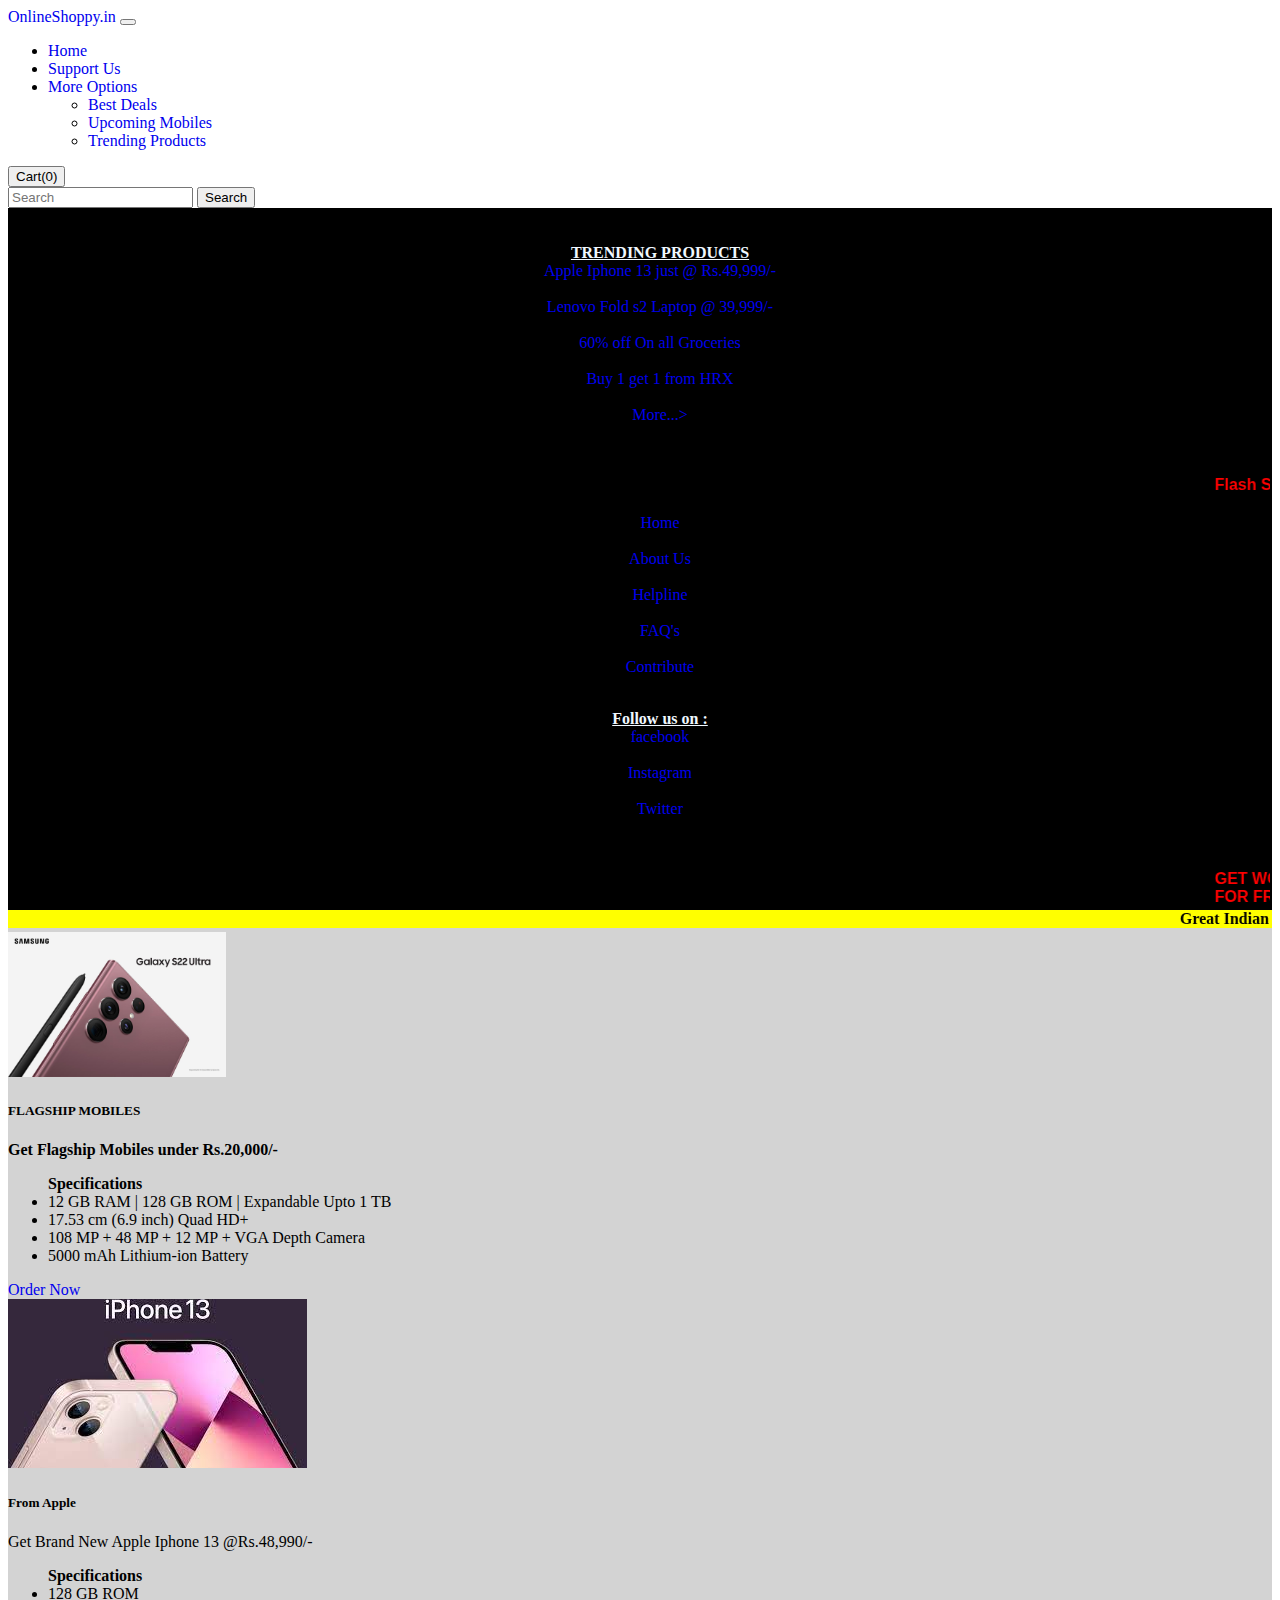
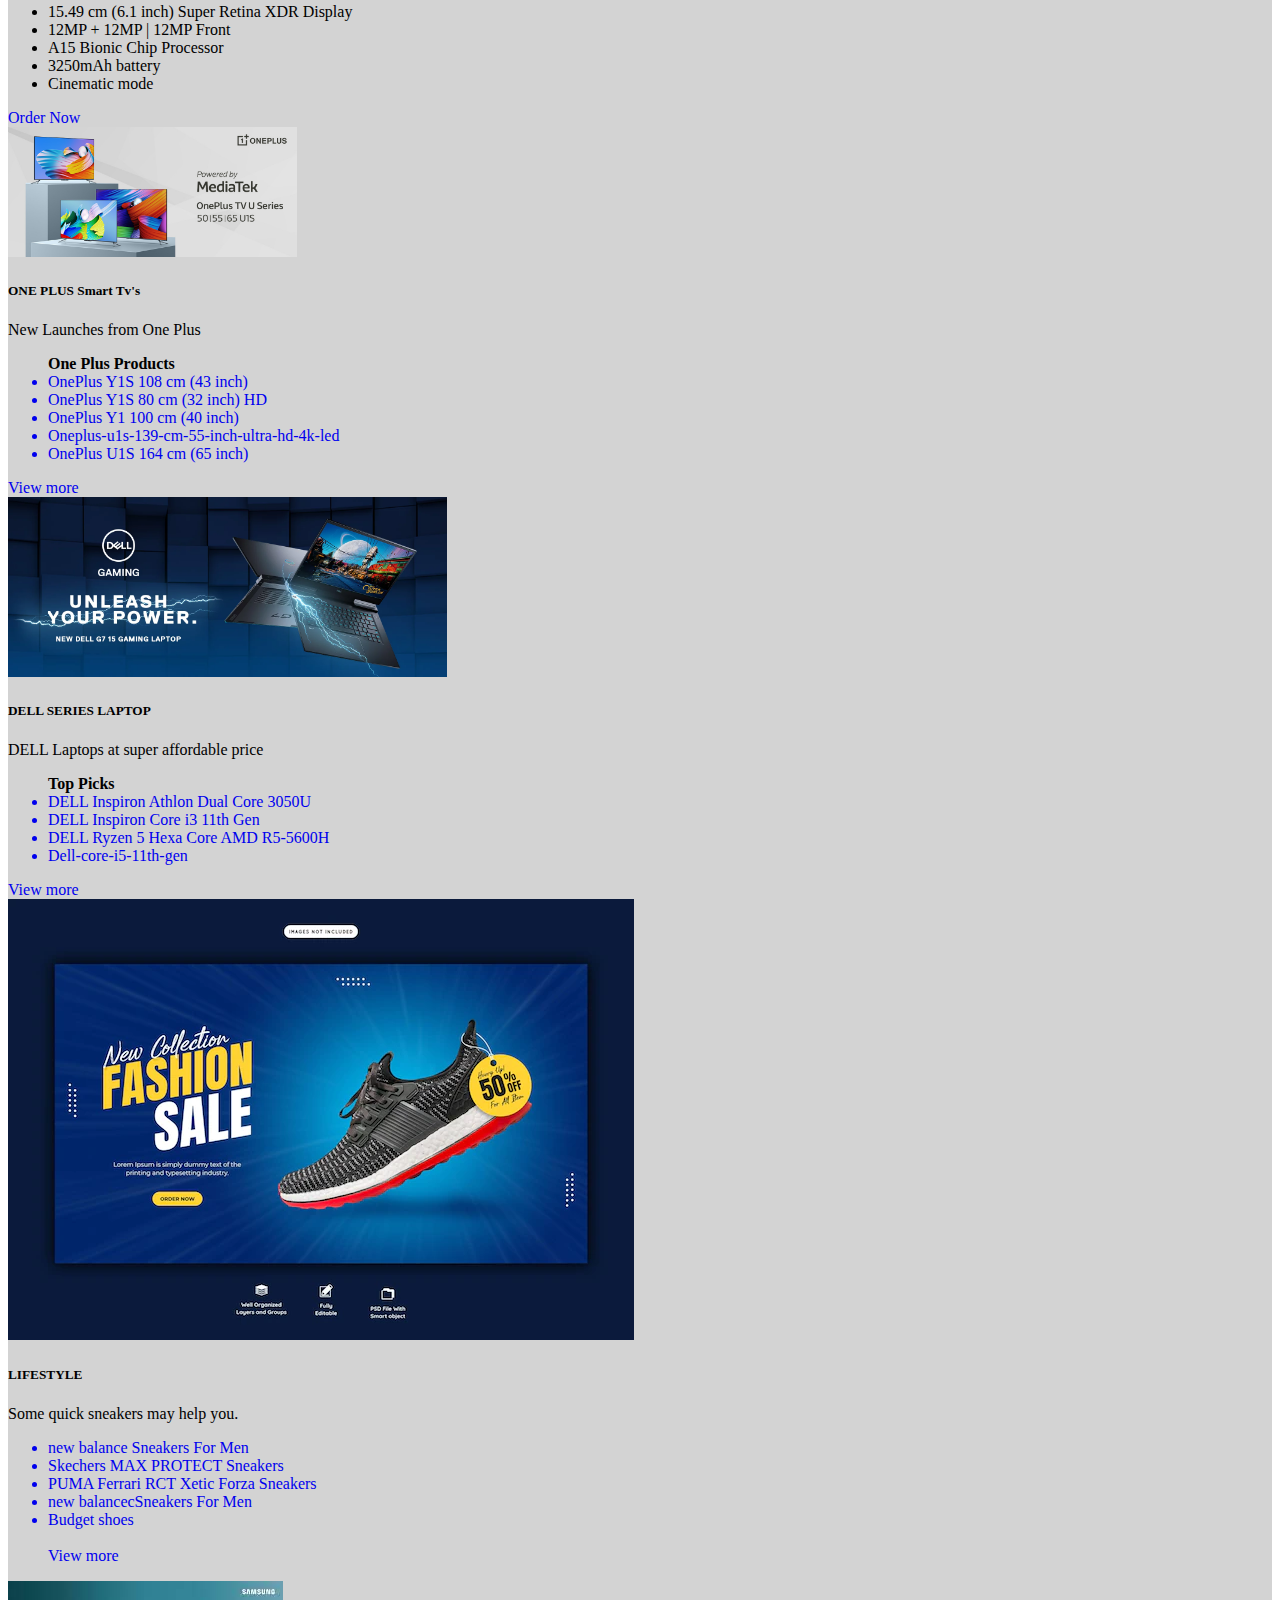
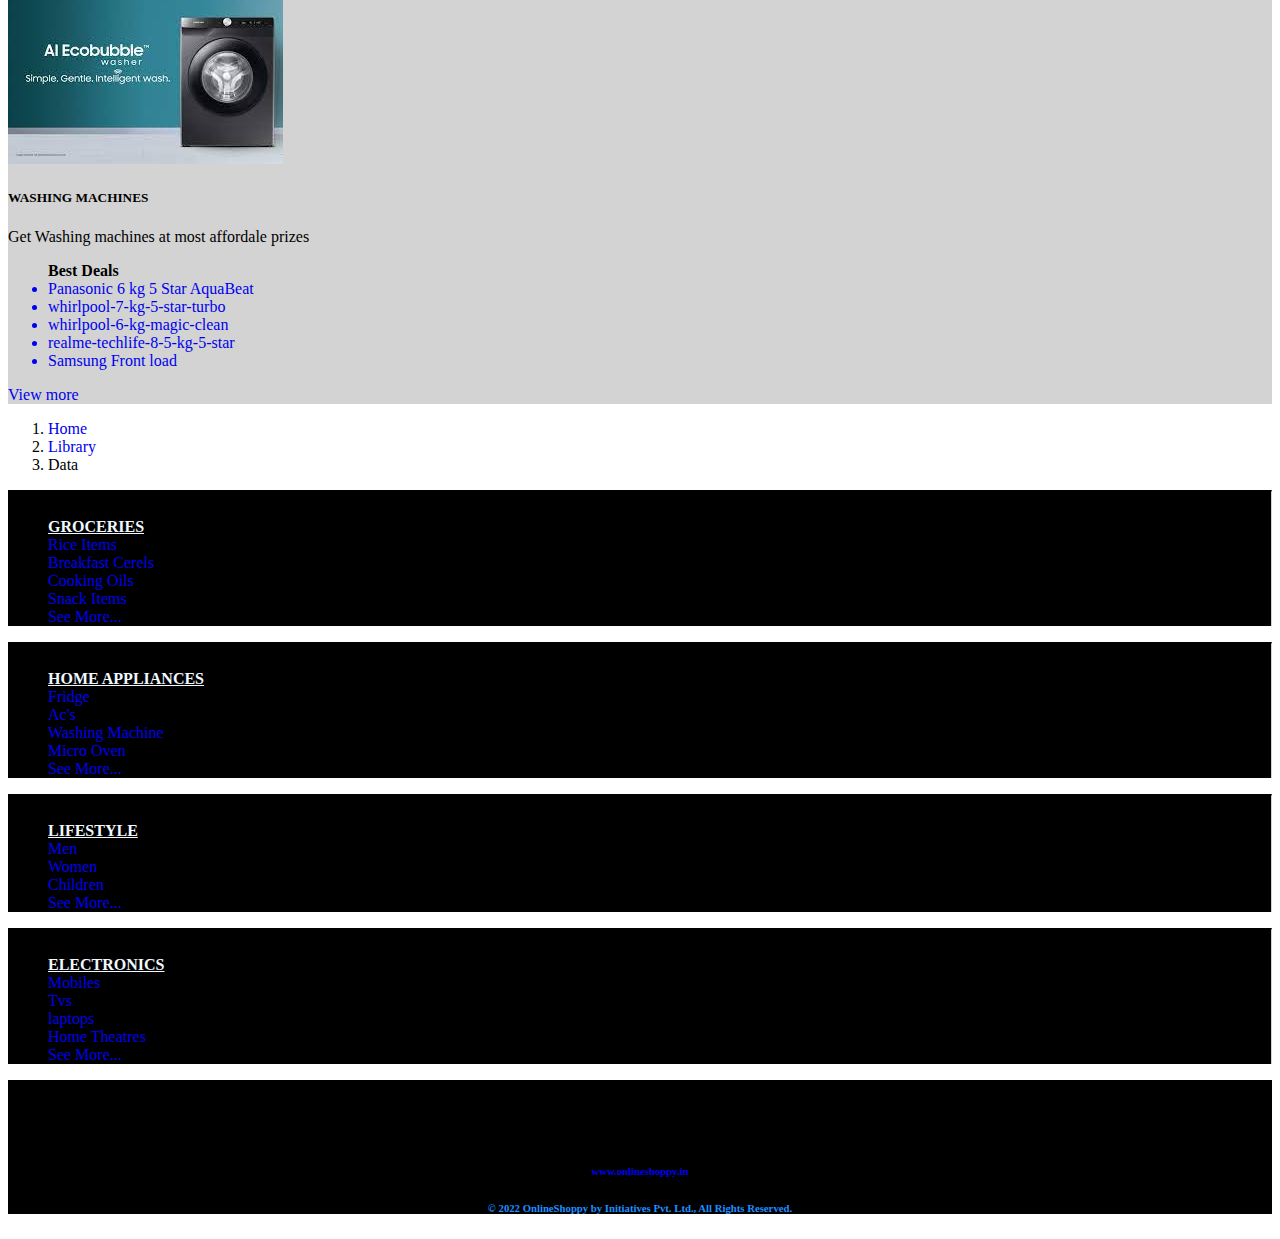
<file: project/index.html>
<!doctype html>
<html lang="en">
  <head>
    <meta charset="utf-8">
    <meta name="viewport" content="width=device-width, initial-scale=1">
    <title>OnlineShoppy.in</title>
    <link href="https://cdn.jsdelivr.net/npm/bootstrap@5.2.2/dist/css/bootstrap.min.css" rel="stylesheet" integrity="sha384-Zenh87qX5JnK2Jl0vWa8Ck2rdkQ2Bzep5IDxbcnCeuOxjzrPF/et3URy9Bv1WTRi" crossorigin="anonymous">
  <link href = "style.css" rel = "stylesheet">
  <script src="https://cdn.jsdelivr.net/npm/bootstrap@5.2.2/dist/js/bootstrap.bundle.min.js" integrity="sha384-OERcA2EqjJCMA+/3y+gxIOqMEjwtxJY7qPCqsdltbNJuaOe923+mo//f6V8Qbsw3" crossorigin="anonymous"></script>
  
  </head>
  <body>
    

      <nav class="navbar navbar-expand-lg navbar-dark bg-dark">
        <div class="container-fluid">
          <a class="navbar-brand" href="#">OnlineShoppy.in</a>
          <button class="navbar-toggler" type="button" data-bs-toggle="collapse" data-bs-target="#navbarSupportedContent" aria-controls="navbarSupportedContent" aria-expanded="false" aria-label="Toggle navigation">
            <span class="navbar-toggler-icon"></span>
          </button>
          <div class="collapse navbar-collapse" id="navbarSupportedContent">
            <ul class="navbar-nav me-auto mb-2 mb-lg-0">
              <li class="nav-item">
                <a class="nav-link active" aria-current="page" href="#">Home</a>
              </li>
              <li class="nav-item">
                <a class="nav-link" href="#">Support Us</a>
              </li>
              <li class="nav-item dropdown">
                <a class="nav-link dropdown-toggle" href="#" role="button" data-bs-toggle="dropdown" aria-expanded="false">
                  More Options
                </a>
                <ul class="dropdown-menu">
                  <li><a class="dropdown-item" href="#">Best Deals</a></li>
                  <li><a class="dropdown-item" href="#">Upcoming Mobiles</a></li>
                  <li><a class="dropdown-item" href="#">Trending Products</a></li>
                </ul>
              </li>
            </ul>
           <button type = button class = "btn btn-outline-success" >Cart(0)</button>
            <form class="d-flex" role="search">
              <input class="form-control me-2" type="search" placeholder="Search" aria-label="Search">
              <button class="btn btn-outline-success" type="submit">Search</button>
            </form>
          </div>
        </div>
      </nav>
    <div class = "container-fluid">
    <div class="row">
<div class = "col-2 left_panel">
  
  <ul class="list-group">
    <span><b>TRENDING PRODUCTS</b></span><br>
   <a href = "about.html" ><li>Apple Iphone 13 just @ Rs.49,999/-</li></a><br>
    <a href = "helpline.html"><li>Lenovo Fold s2 Laptop @ 39,999/-</li></a><br>
    <a href = "faq.html"><li>60% off On all Groceries</li></a><br>
   <a href = "contribue.html"><li>Buy 1 get 1 from HRX</li></a><br>
   <a href = "contribue.html"><li><a href="#" class="btn btn-primary">More...></a></li></a><br>
  </ul><br>
  <marquee class ="blink"><b>Flash Sales upto 80% off Hurry up!!!!!</b></marquee><br>
  <ul class="list-group">
   <a href = "index.html" ><li>Home</li></a><br>
   <a href = "about.html" ><li>About Us</li></a><br>
    <a href = "helpline.html"><li>Helpline</li></a><br>
    <a href = "faq.html"><li>FAQ's</li></a><br>
   <a href = "contribue.html"><li>Contribute</li></a><br>
  </ul>
<ul class = "list-group">
<span><b>Follow us on :</b></span><br>
  <a href = "https://www.facebook.com" target="_blank"><li><a href="#" class="btn btn-primary">facebook</a></li></a><br>
  <a href = "https://www.instagram.com"><li><a href="#" class="btn btn-primary">Instagram</a></li></a><br>
  <a href = "https://www.twitter.com"><li><a href="#" class="btn btn-primary">Twitter</a></li></a><br>
</ul>
<br>

<marquee class ="blink"><b>GET WOODLAND SHOES<br> FOR FREE*** GIVEAWAY</b></marquee><br>
</div>
<div class="col-10 main_content">
  <marquee bgcolor = "yellow" behaviour = "scroll" scrollamount = "10"><b>Great Indian Festival starts on 25/12/2022 and ends on 10/1/2023.Instant 10% off on HDFC bank credit cards</b></marquee>
<div class = "row pt-2">
  <div class = "col-3">
    <div class="card">
      <a href = "https://www.flipkart.com/samsung-galaxy-s20-ultra-cosmic-gray-128-gb/p/itma25b4687846b4?pid=MOBFZXZ22CWZ2JZB&lid=LSTMOBFZXZ22CWZ2JZB7GKWML&marketplace=FLIPKART&q=s20+ultra+phone&store=tyy%2F4io&srno=s_1_1&otracker=AS_QueryStore_OrganicAutoSuggest_1_5_na_na_na&otracker1=AS_QueryStore_OrganicAutoSuggest_1_5_na_na_na&fm=organic&iid=bf0b41b6-a40d-42e4-8f1f-1655d7aef5dd.MOBFZXZ22CWZ2JZB.SEARCH&ppt=dynamic&ppn=CART_PAGE&ssid=dpm6xcml9c0000001668492628831&qH=dbf4fccbfa293ee5" target = "_blank"><img src="a1.jpg" height = "145px"class="card-img-top" alt="..."></a>
      <div class="card-body">
        <h5 class="card-title">FLAGSHIP MOBILES</h5>
        <p class="card-text"><b>Get Flagship Mobiles under Rs.20,000/-</b></p>
        <ul>
          <span><b>Specifications</b></span>
          <li>12 GB RAM | 128 GB ROM | Expandable Upto 1 TB</li>
         <li> 17.53 cm (6.9 inch) Quad HD+ </li>
          <li>108 MP + 48 MP + 12 MP + VGA Depth Camera</li>
          <li>5000 mAh Lithium-ion Battery</li>
          
        
        </ul>
        <a href="https://www.flipkart.com/samsung-galaxy-s20-ultra-cosmic-gray-128-gb/p/itma25b4687846b4?pid=MOBFZXZ22CWZ2JZB&lid=LSTMOBFZXZ22CWZ2JZB7GKWML&marketplace=FLIPKART&q=s20+ultra+phone&store=tyy%2F4io&srno=s_1_1&otracker=AS_QueryStore_OrganicAutoSuggest_1_5_na_na_na&otracker1=AS_QueryStore_OrganicAutoSuggest_1_5_na_na_na&fm=organic&iid=bf0b41b6-a40d-42e4-8f1f-1655d7aef5dd.MOBFZXZ22CWZ2JZB.SEARCH&ppt=dynamic&ppn=CART_PAGE&ssid=dpm6xcml9c0000001668492628831&qH=dbf4fccbfa293ee5" target = "_blank" class="btn btn-warning">Order Now</a>
      </div>
    </div>
  </div>
  <div class = "col-3">
  <div class="card" >
   <a href = "https://www.flipkart.com/apple-iphone-13-midnight-128-gb/p/itmca361aab1c5b0?pid=MOBG6VF5Q82T3XRS&lid=LSTMOBG6VF5Q82T3XRSOXJLM9&marketplace=FLIPKART&q=iphone+13&store=tyy%2F4io&srno=s_1_2&otracker=AS_QueryStore_OrganicAutoSuggest_1_6_na_na_na&otracker1=AS_QueryStore_OrganicAutoSuggest_1_6_na_na_na&fm=organic&iid=402b8193-c9e6-4140-b1e6-d4c32fe313e0.MOBG6VF5Q82T3XRS.SEARCH&ppt=hp&ppn=homepage&ssid=mpuugvt55c0000001668494833153&qH=c68a3b83214bb235" target = "_blank"><img src = "a2.jpg" class="card-img-top" alt="..." ></a>
    <div class="card-body">
      <h5 class="card-title">From Apple</h5>
      <p class="card-text">Get Brand New Apple Iphone 13 @Rs.48,990/-</p>
      <ul>
        <span><b>Specifications</b></span>
        <li>128 GB ROM</li>
       <li>15.49 cm (6.1 inch) Super Retina XDR Display</li>
        <li>12MP + 12MP | 12MP Front </li>
        <li>A15 Bionic Chip Processor</li>
        <li>3250mAh battery</li>
       <li>Cinematic mode</li>
      </ul>
      <a href="https://www.flipkart.com/apple-iphone-13-midnight-128-gb/p/itmca361aab1c5b0?pid=MOBG6VF5Q82T3XRS&lid=LSTMOBG6VF5Q82T3XRSOXJLM9&marketplace=FLIPKART&q=iphone+13&store=tyy%2F4io&srno=s_1_2&otracker=AS_QueryStore_OrganicAutoSuggest_1_6_na_na_na&otracker1=AS_QueryStore_OrganicAutoSuggest_1_6_na_na_na&fm=organic&iid=402b8193-c9e6-4140-b1e6-d4c32fe313e0.MOBG6VF5Q82T3XRS.SEARCH&ppt=hp&ppn=homepage&ssid=mpuugvt55c0000001668494833153&qH=c68a3b83214bb235" class="btn btn-warning">Order Now</a>
    </div>
  </div>
  </div>

  <div class = "col-3">
    <div class="card">
     <a href = "" target = "_blank"><img src="a4.jpg" height="130px" class="card-img-top" alt="..."></a>
      <div class="card-body">
        <h5 class="card-title">ONE PLUS Smart Tv's</h5>
        <p class="card-text">New Launches from One Plus</p>
        <ul>
          <span><b>One Plus Products</b></span>
          <a href = "https://www.flipkart.com/oneplus-y1s-108-cm-43-inch-full-hd-led-smart-android-tv-11-bezel-less-frame/p/itm178846d2e1567?pid=TVSGAXEVSNT3HBQA&lid=LSTTVSGAXEVSNT3HBQA27QSBA&marketplace=FLIPKART&q=one+plus+tv&store=ckf%2Fczl&srno=s_1_1&otracker=search&otracker1=search&fm=search-autosuggest&iid=30044683-b576-4fee-a24d-e5f320398bc2.TVSGAXEVSNT3HBQA.SEARCH&ppt=sp&ppn=sp&ssid=swyus7qeww0000001668498016248&qH=e73be6faf001f0db" target="_blank"><li>OnePlus Y1S 108 cm (43 inch)</li></a>
          <a href = "https://www.flipkart.com/oneplus-y1s-80-cm-32-inch-hd-ready-led-smart-android-tv-11-bezel-less-frame/p/itm0a39edd7df236?pid=TVSGAXEVXNG9YBUM&lid=LSTTVSGAXEVXNG9YBUMLGWYAS&marketplace=FLIPKART&q=one+plus+tv&store=ckf%2Fczl&spotlightTagId=BestsellerId_ckf%2Fczl&srno=s_1_2&otracker=search&otracker1=search&fm=Search&iid=30044683-b576-4fee-a24d-e5f320398bc2.TVSGAXEVXNG9YBUM.SEARCH&ppt=sp&ppn=sp&ssid=swyus7qeww0000001668498016248&qH=e73be6faf001f0db" target="_blank"><li>OnePlus Y1S 80 cm (32 inch) HD</li></a>
          <a href = "https://www.flipkart.com/oneplus-y1-100-cm-40-inch-full-hd-led-smart-android-tv-dolby-audio/p/itmdcbd9784403b2?pid=TVSG25MMGB8NKFD8&lid=LSTTVSG25MMGB8NKFD8MWAMJF&marketplace=FLIPKART&q=one+plus+tv&store=ckf%2Fczl&srno=s_1_3&otracker=search&otracker1=search&fm=search-autosuggest&iid=30044683-b576-4fee-a24d-e5f320398bc2.TVSG25MMGB8NKFD8.SEARCH&ppt=sp&ppn=sp&ssid=swyus7qeww0000001668498016248&qH=e73be6faf001f0db" target="_blank"><li>OnePlus Y1 100 cm (40 inch)</li></a>
          <a href = "https://www.flipkart.com/oneplus-u1s-139-cm-55-inch-ultra-hd-4k-led-smart-android-tv-far-field-dolby-audio/p/itmf1c99185dba18?pid=TVSG3E9AAUPVGH3Z&lid=LSTTVSG3E9AAUPVGH3Z0BBCX4&marketplace=FLIPKART&q=one+plus+tv&store=ckf%2Fczl&srno=s_1_4&otracker=search&otracker1=search&fm=search-autosuggest&iid=30044683-b576-4fee-a24d-e5f320398bc2.TVSG3E9AAUPVGH3Z.SEARCH&ppt=sp&ppn=sp&ssid=swyus7qeww0000001668498016248&qH=e73be6faf001f0db" target="_blank"><li>Oneplus-u1s-139-cm-55-inch-ultra-hd-4k-led</li></a>
          <a href = "https://www.flipkart.com/oneplus-u1s-164-cm-65-inch-ultra-hd-4k-led-smart-android-tv-far-field-dolby-audio/p/itm8625fe03919f2?pid=TVSG3E9A3MNZUTQK&lid=LSTTVSG3E9A3MNZUTQKEWJFOY&marketplace=FLIPKART&q=one+plus+tv&store=ckf%2Fczl&srno=s_1_5&otracker=search&otracker1=search&fm=search-autosuggest&iid=30044683-b576-4fee-a24d-e5f320398bc2.TVSG3E9A3MNZUTQK.SEARCH&ppt=sp&ppn=sp&ssid=swyus7qeww0000001668498016248&qH=e73be6faf001f0db" target="_blank"><li>OnePlus U1S 164 cm (65 inch) </li></a>

        </ul>
        <a href="#" class="btn btn-warning">View more</a>
      </div>
    </div>
    </div>

    <div class = "col-3">
      <div class="card">
     <a href = "https://www.flipkart.com/search?q=dell+laptop&sid=6bo%2Cb5g&as=on&as-show=on&otracker=AS_QueryStore_OrganicAutoSuggest_1_4_na_na_na&otracker1=AS_QueryStore_OrganicAutoSuggest_1_4_na_na_na&as-pos=1&as-type=RECENT&suggestionId=dell+laptop%7CLaptops&requestId=4e1f3a8b-fc24-4967-9723-9bf0d8e938ae&as-backfill=on"  target = "_blank">  <img src="a3.webp" height = "180px" class="card-img-top" alt="..."></a>
        <div class="card-body">
          <h5 class="card-title">DELL SERIES LAPTOP</h5>
          <p class="card-text">DELL Laptops at super affordable price</p>
          
          <ul>
            <span><b>Top Picks</b></span>
            <a href = "https://www.flipkart.com/dell-inspiron-athlon-dual-core-3050u-8-gb-256-gb-ssd-windows-11-home-3525-notebook/p/itm96a6101fa53ff?pid=COMGCYF9EZKKPEWD&lid=LSTCOMGCYF9EZKKPEWDXSSFWJ&marketplace=FLIPKART&q=dell+laptop&store=6bo%2Fb5g&srno=s_1_1&otracker=AS_QueryStore_OrganicAutoSuggest_1_4_na_na_na&otracker1=AS_QueryStore_OrganicAutoSuggest_1_4_na_na_na&fm=search-autosuggest&iid=c9054379-b1a9-46ba-9efb-63ec27c8e0a9.COMGCYF9EZKKPEWD.SEARCH&ppt=sp&ppn=sp&ssid=60npmbj76o0000001668495775096&qH=1867cf4d208e7007" target="_blank"><li>DELL Inspiron Athlon Dual Core 3050U </li></a>
            <a href = "https://www.flipkart.com/dell-inspiron-core-i3-11th-gen-8-gb-1-tb-hdd-256-gb-ssd-windows-11-home-3511-inspiron-3000-thin-light-laptop/p/itmb93d2a1e224d0?pid=COMGAD2B4QMZTWKB&lid=LSTCOMGAD2B4QMZTWKBU4MY85&marketplace=FLIPKART&q=dell+laptop&store=6bo%2Fb5g&srno=s_1_2&otracker=AS_QueryStore_OrganicAutoSuggest_1_4_na_na_na&otracker1=AS_QueryStore_OrganicAutoSuggest_1_4_na_na_na&fm=search-autosuggest&iid=c9054379-b1a9-46ba-9efb-63ec27c8e0a9.COMGAD2B4QMZTWKB.SEARCH&ppt=sp&ppn=sp&ssid=60npmbj76o0000001668495775096&qH=1867cf4d208e7007" target="_blank"><li>DELL Inspiron Core i3 11th Gen </li></a>
            <a href = "https://www.flipkart.com/dell-ryzen-5-hexa-core-amd-r5-5600h-16-gb-512-gb-ssd-windows-11-home-4-graphics-nvidia-geforce-rtx-3050-120-hz-g15-5515-gaming-laptop/p/itmdcfbf0112dca1?pid=COMGCNDPFGGYSU3U&lid=LSTCOMGCNDPFGGYSU3U8JBUJ2&marketplace=FLIPKART&q=dell+laptop&store=6bo%2Fb5g&srno=s_1_3&otracker=AS_QueryStore_OrganicAutoSuggest_1_4_na_na_na&otracker1=AS_QueryStore_OrganicAutoSuggest_1_4_na_na_na&fm=search-autosuggest&iid=c9054379-b1a9-46ba-9efb-63ec27c8e0a9.COMGCNDPFGGYSU3U.SEARCH&ppt=sp&ppn=sp&ssid=60npmbj76o0000001668495775096&qH=1867cf4d208e7007" target="_blank"><li>DELL Ryzen 5 Hexa Core AMD R5-5600H </li></a>
            <a href = "https://www.flipkart.com/dell-core-i5-11th-gen-16-gb-512-gb-ssd-windows-11-home-4-graphics-nvidia-geforce-rtx-3050-g15-5511-gaming-laptop/p/itmdcffc4f447b58?pid=COMGCNDPWEJ4HZZV&lid=LSTCOMGCNDPWEJ4HZZVH8LIHU&marketplace=FLIPKART&q=dell+laptop&store=6bo%2Fb5g&srno=s_1_4&otracker=AS_QueryStore_OrganicAutoSuggest_1_4_na_na_na&otracker1=AS_QueryStore_OrganicAutoSuggest_1_4_na_na_na&fm=search-autosuggest&iid=c9054379-b1a9-46ba-9efb-63ec27c8e0a9.COMGCNDPWEJ4HZZV.SEARCH&ppt=sp&ppn=sp&ssid=60npmbj76o0000001668495775096&qH=1867cf4d208e7007" target="_blank"><li>Dell-core-i5-11th-gen</li></a>
          </ul>
          <a href="https://www.flipkart.com/search?q=dell+laptop&sid=6bo%2Cb5g&as=on&as-show=on&otracker=AS_QueryStore_OrganicAutoSuggest_1_4_na_na_na&otracker1=AS_QueryStore_OrganicAutoSuggest_1_4_na_na_na&as-pos=1&as-type=RECENT&suggestionId=dell+laptop%7CLaptops&requestId=4e1f3a8b-fc24-4967-9723-9bf0d8e938ae&as-backfill=on" class="btn btn-warning">View more</a>
        </div>
      </div>
      </div>

      <div class = "col-3">
        <div class="card">
         <a href = "" target = "_blank"><img src="a5.webp" class="card-img-top" alt="..."></a>
          <div class="card-body">
            <h5 class="card-title">LIFESTYLE</h5>
            <p class="card-text">Some quick sneakers may help you.</p>
            <ul>
            <span><b></b></span>
            <a href = "https://www.flipkart.com/new-balance-sneakers-men/p/itm43325f6bf59be?pid=SHOGHGYAYYHZGYGG&lid=LSTSHOGHGYAYYHZGYGG5XD8ZF&marketplace=FLIPKART&q=sneakers&store=osp&srno=s_1_2&otracker=search&otracker1=search&fm=Search&iid=974d2f0a-40b5-49d9-88d1-1d10726cab22.SHOGHGYAYYHZGYGG.SEARCH&ppt=sp&ppn=sp&ssid=2x5gj4tmk00000001668502787764&qH=a1743c0d39461290" target = "_blank"><li>new balance Sneakers For Men</li></a>
            <a href = "https://www.flipkart.com/skechers-max-protect-sneakers-men/p/itm409805febd31e?pid=SHOGFHWZY3GHCRTG&lid=LSTSHOGFHWZY3GHCRTG1KQZLL&marketplace=FLIPKART&q=sneakers&store=osp&srno=s_1_35&otracker=search&otracker1=search&fm=Search&iid=974d2f0a-40b5-49d9-88d1-1d10726cab22.SHOGFHWZY3GHCRTG.SEARCH&ppt=sp&ppn=sp&ssid=2x5gj4tmk00000001668502787764&qH=a1743c0d39461290" target = "_blank"><li>Skechers MAX PROTECT Sneakers</li></a>
            <a href = "https://www.flipkart.com/puma-ferrari-rct-xetic-forza-sneakers-men/p/itma1515226274e5?pid=SHOG4JEYW8Z2YUEM&lid=LSTSHOG4JEYW8Z2YUEM6FZSE6&marketplace=FLIPKART&q=sneakers&store=osp&srno=s_1_38&otracker=search&otracker1=search&fm=Search&iid=974d2f0a-40b5-49d9-88d1-1d10726cab22.SHOG4JEYW8Z2YUEM.SEARCH&ppt=sp&ppn=sp&ssid=2x5gj4tmk00000001668502787764&qH=a1743c0d39461290" target = "_blank"><li>PUMA Ferrari RCT Xetic Forza Sneakers</li></a>
            <a href = "https://www.flipkart.com/new-balance-sneakers-men/p/itm5e0485f4ebb1a?pid=SHOGHGYAD7KU2MHQ&lid=LSTSHOGHGYAD7KU2MHQZBLWXS&marketplace=FLIPKART&q=sneakers&store=osp&srno=s_1_40&otracker=search&otracker1=search&fm=Search&iid=974d2f0a-40b5-49d9-88d1-1d10726cab22.SHOGHGYAD7KU2MHQ.SEARCH&ppt=sp&ppn=sp&qH=a1743c0d39461290" target = "_blank"><li> new balancecSneakers For Men</li></a>
            <a href = "https:www.flipkart.com" target = "_blank"><li>Budget shoes</li></a><br>
            <a href="https://www.flipkart.com" class="btn btn-warning">View more</a>
            </ul>
          </div>
        </div>
        </div>

        <div class = "col-3">
          <div class="card">
           <a href = "https://www.flipkart.com" target ="_blank"> <img src="a7.jpg" class="card-img-top" alt="..."></a>
            <div class="card-body">
              <h5 class="card-title">WASHING MACHINES</h5>
              <p class="card-text">Get Washing machines at most affordale prizes</p>
              <ul>
                <span><b>Best Deals</b></span>
                <a href = "https://www.flipkart.com/panasonic-6-kg-5-star-aquabeat-wash-fully-automatic-top-load-grey/p/itm909929dc404cc?pid=WMNFSNKN2K2ZAAYH&lid=LSTWMNFSNKN2K2ZAAYHDBW38K&marketplace=FLIPKART&q=washing+machines&store=j9e%2Fabm%2F8qx&srno=s_1_1&otracker=search&otracker1=search&fm=Search&iid=en_Es6BK%2F6XWzLokw2E97KEIbEZ5S1rYyQbSoT4hw6Ss0uiBYAtZO%2FKoP%2Bcyi39s6MI0%2FzNOf3%2Bhr%2BoYnVfRAVvKg%3D%3D&ppt=sp&ppn=sp&ssid=yfzcmxaneo0000001668576257219&qH=bcadf718d561cab9" target="_blank"><li>Panasonic 6 kg 5 Star AquaBeat</li></a>
                <a href = "https://www.flipkart.com/whirlpool-7-kg-5-star-turbo-scrub-technology-semi-automatic-top-load-grey/p/itm82ee7ce49e04c?pid=WMNFH8WMMYH8WVAQ&lid=LSTWMNFH8WMMYH8WVAQ3WTUET&marketplace=FLIPKART&q=washing+machines&store=j9e%2Fabm%2F8qx&srno=s_1_2&otracker=search&otracker1=search&fm=Search&iid=en_Es6BK%2F6XWzLokw2E97KEIbEZ5S1rYyQbSoT4hw6Ss0t6zp3cIFJLhRFlWc%2FvxLp2%2B7bCwUzDE9T%2FvecZsaQqPw%3D%3D&ppt=sp&ppn=sp&ssid=yfzcmxaneo0000001668576257219&qH=bcadf718d561cab9" target="_blank"><li>whirlpool-7-kg-5-star-turbo</li></a>
                <a href = "https://www.flipkart.com/whirlpool-6-kg-magic-clean-5-star-fully-automatic-top-load-grey/p/itm1696b9d86b3c2?pid=WMNGDSUYNP7G6EGK&lid=LSTWMNGDSUYNP7G6EGKHUA3RP&marketplace=FLIPKART&q=washing+machines&store=j9e%2Fabm%2F8qx&srno=s_1_5&otracker=search&otracker1=search&fm=Search&iid=65c60c57-1513-4f72-bfde-4e301da409f0.WMNGDSUYNP7G6EGK.SEARCH&ppt=sp&ppn=sp&ssid=yfzcmxaneo0000001668576257219&qH=bcadf718d561cab9" target="_blank"><li>whirlpool-6-kg-magic-clean</li></a>
                <a href = "https://www.flipkart.com/realme-techlife-8-5-kg-5-star-rating-semi-automatic-top-load-grey-black/p/itm192446e1808c5?pid=WMNGATRJH82GPXWZ&lid=LSTWMNGATRJH82GPXWZ2LYF7K&marketplace=FLIPKART&q=washing+machines&store=j9e%2Fabm%2F8qx&srno=s_1_16&otracker=search&otracker1=search&fm=Search&iid=65c60c57-1513-4f72-bfde-4e301da409f0.WMNGATRJH82GPXWZ.SEARCH&ppt=sp&ppn=sp&ssid=yfzcmxaneo0000001668576257219&qH=bcadf718d561cab9" target="_blank"><li>realme-techlife-8-5-kg-5-star</li></a>
                <a href ="https:www.flipkart.com" target="_blank"><li>Samsung Front load</li></a>
              </ul>
              <a href="https://www.flipkart.com" class="btn btn-warning">View more</a>
            </div>
          </div>
          </div>
</div>
  </div>
</div><!--row-->
  </div><!--/.container-->
  <nav aria-label="breadcrumb">
    <ol class="breadcrumb">
      <li class="breadcrumb-item"><a href="#">Home</a></li>
      <li class="breadcrumb-item"><a href="#">Library</a></li>
      <li class="breadcrumb-item active" aria-current="page">Data</li>
    </ol>
  </nav>
  <!--FOOTER-->
  <div class = "container-fluid">
    <div class = "row">
      <div class = "col-3 footer">
        <ul class="list-group">
          <span><b>GROCERIES</b></span>
          <a href = "#"><li>Rice Items</li></a>
         <a href="#"><li>Breakfast Cerels</li></a>
         <a href = "#"><li>Cooking Oils</li></a>
        <a href = "#"> <li>Snack Items</li></a>
         <a href = "#"><li >See More...</li></a>
        </ul>
      </div>
      <div class = "col-3 footer">
        <ul class="list-group">
         <span><b>HOME APPLIANCES</b></span>
          <a href = "#">  <li >Fridge</li></a>
            <a href = "#">  <li>Ac's</li></a>
              <a href = "#">  <li >Washing Machine</li></a>
                <a href = "#"> <li>Micro Oven</li></a>
                  <a href = "#"> <li>See More...</li></a>
        </ul>
      </div>
  
      <div class = "col-3 footer">
        <ul class="list-group">
      <span> <b>LIFESTYLE</b></span>
            <a href = "#">    <li >Men</li></a>
              <a href = "#">   <li>Women</li></a>
                <a href = "#">   <li>Children</li></a>   
                  <a href = "#">   <li>See More...</li></a>
        </ul>
      </div>
      <div class = "col-3 footer">
        <ul class="list-group">
        <span><b>ELECTRONICS</b></span>
          <a href = "#">  <li>Mobiles</li></a>
            <a href = "#">  <li>Tvs</li></a>
              <a href = "#">  <li>laptops</li></a>
                <a href = "#">  <li >Home Theatres</li></a>
                  <a href = "#"> <li>See More...</li></a>
        </ul>
      </div>
    <div class = "mark">
      <a href = "index.html"><h6>www.onlineshoppy.in</h6></a>
      <h6>© 2022 OnlineShoppy by  Initiatives Pvt. Ltd., All Rights Reserved.</h6>
    </div>
    </div>
  </div>
  </body>
</html>
</file>
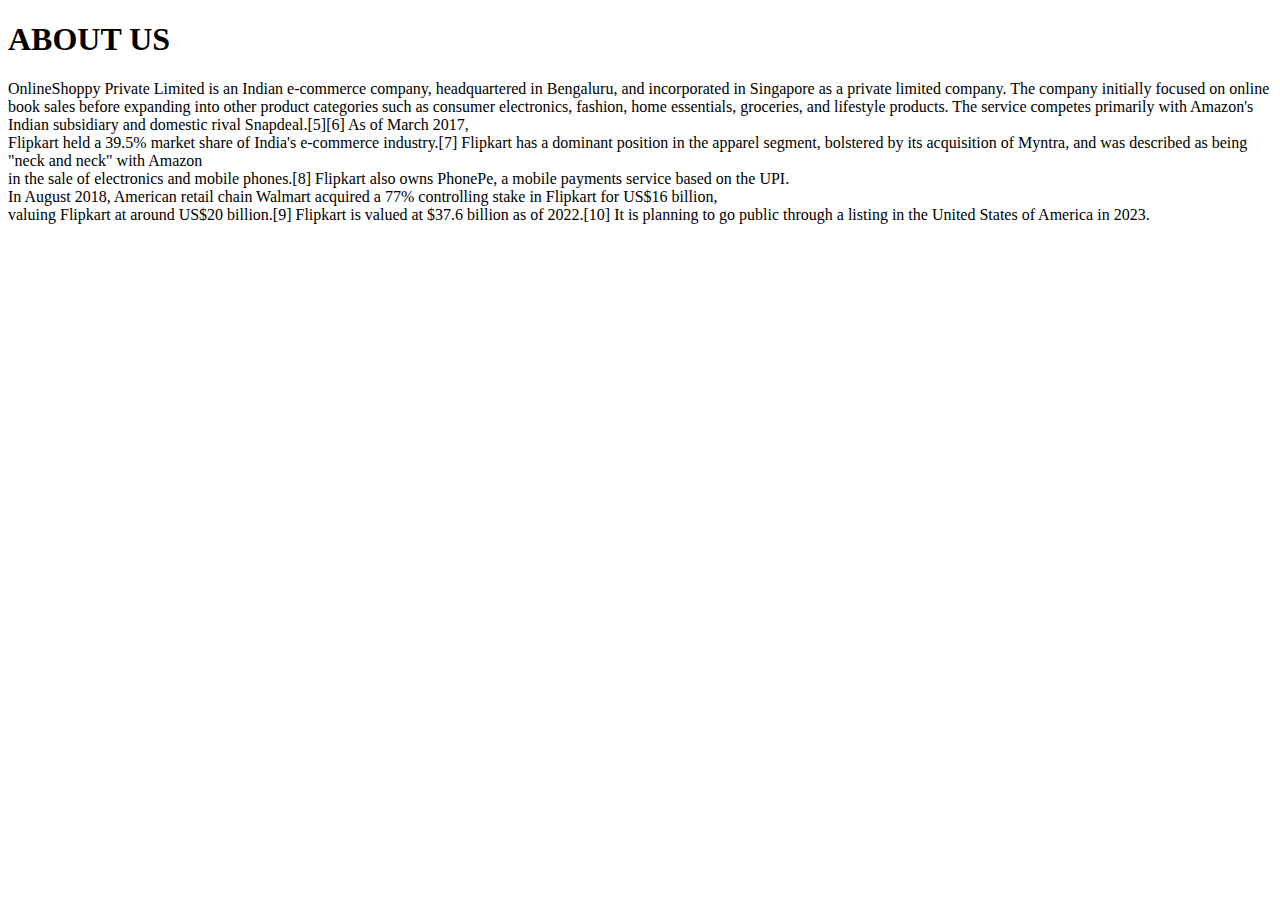
<file: project/about.html>
<!doctype html>
<html lang="en">
  <head>
    <meta charset="utf-8">
    <meta name="viewport" content="width=device-width, initial-scale=1">
    <title>about</title>
    <link href="https://cdn.jsdelivr.net/npm/bootstrap@5.2.2/dist/css/bootstrap.min.css" rel="stylesheet" integrity="sha384-Zenh87qX5JnK2Jl0vWa8Ck2rdkQ2Bzep5IDxbcnCeuOxjzrPF/et3URy9Bv1WTRi" crossorigin="anonymous">
  </head>
  <body>
    <h1>ABOUT US</h1>
   
   <P>OnlineShoppy Private Limited is an Indian e-commerce company, headquartered in Bengaluru, and incorporated in Singapore as a private limited company. The company initially focused on online book sales before expanding into other product categories such as consumer electronics, fashion, home essentials, groceries, and lifestyle products.

    The service competes primarily with Amazon's Indian subsidiary and domestic rival Snapdeal.[5][6] As of March 2017, <br>Flipkart held a 39.5% market share of India's e-commerce industry.[7] Flipkart has a dominant position in the apparel segment, bolstered by its acquisition of Myntra, and was described as being "neck and neck" with Amazon<br> in the sale of electronics and mobile phones.[8] Flipkart also owns PhonePe, a mobile payments service based on the UPI.<br>
    
    In August 2018, American retail chain Walmart acquired a 77% controlling stake in Flipkart for US$16 billion,<br> valuing Flipkart at around US$20 billion.[9] Flipkart is valued at $37.6 billion as of 2022.[10] It is planning to go public through a listing in the United States of America in 2023.</P> <script src="https://cdn.jsdelivr.net/npm/bootstrap@5.2.2/dist/js/bootstrap.bundle.min.js" integrity="sha384-OERcA2EqjJCMA+/3y+gxIOqMEjwtxJY7qPCqsdltbNJuaOe923+mo//f6V8Qbsw3" crossorigin="anonymous"></script>
  </body>
</html>
</file>
<file: project/style.css>
.left_panel{
    background-color:black;
    height:auto;
    border-left: 2px solid black;
    padding-top: 20px;
    border-right:2px solid black;
}
.main_content{
    background-color:lightgrey;
    height: auto;
}

.list-group
{
   text-align: center;
   list-style:none;
}
.footer{
background-color:black;
border-top: 2px solid black;
padding-top: 10px;
border-right :1px solid lightgray;

}
.footer > .list-group{
    text-align: left;
    list-style:none;
}
.mark{
    background-color:black;
    color:dodgerblue;
    text-align: center;
    padding-top: 60px;
}

a:link {
    background-color: transparent;
    text-decoration: none;
  }
  a:hover {
    color: red;
    background-color: transparent;
    text-decoration: underline;
  }
  .list-group > span{
    color:aliceblue;
    text-decoration: underline;
  }
  .blink {
    animation: blinker 1.5s linear infinite;
    color: red;
    font-family: sans-serif;
}
@keyframes blinker {
    50% {
        opacity: 0;
    }
}
</file>
